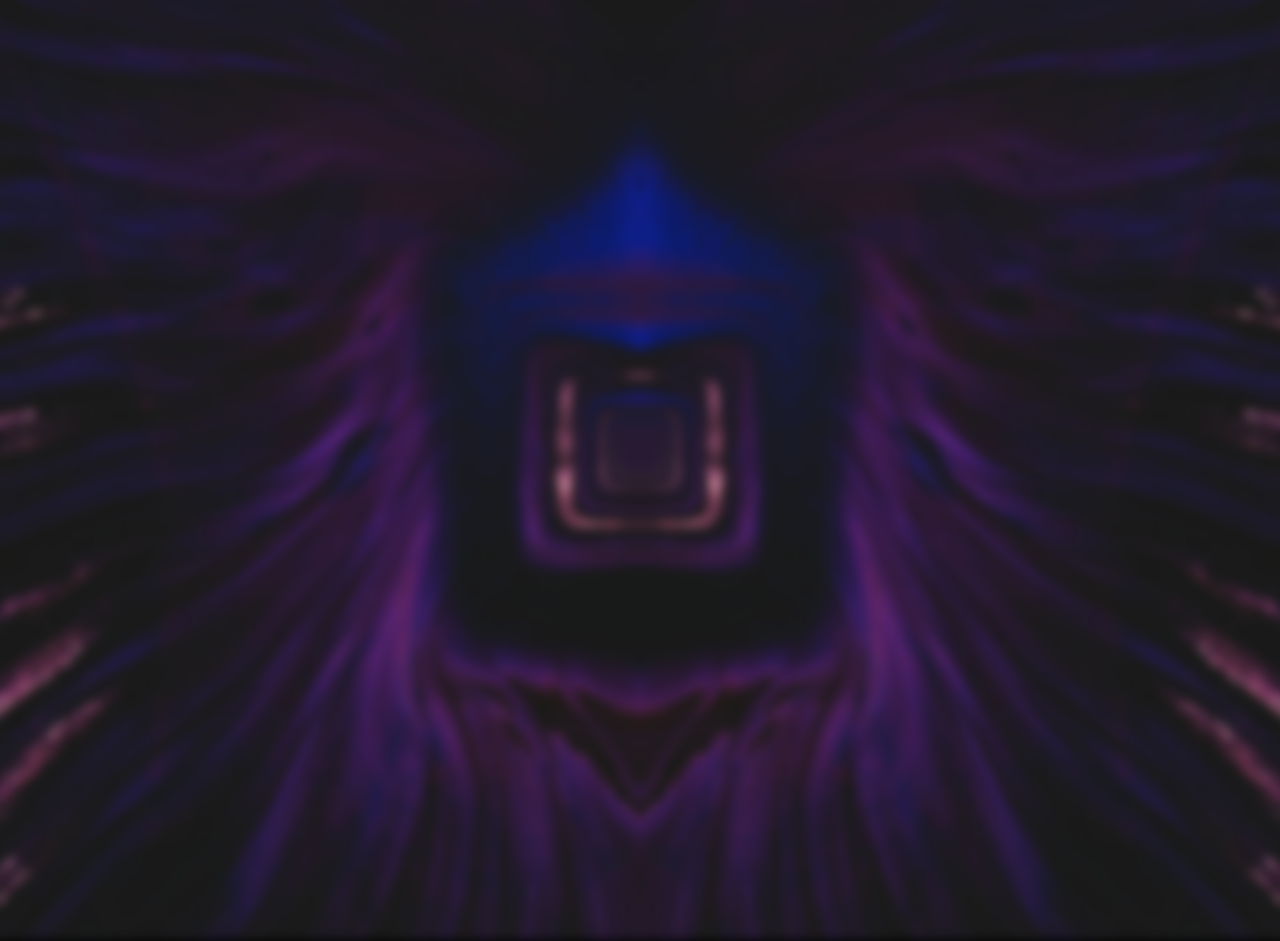
<file: src/Music Tunnel/index.html>
<!DOCTYPE html>
<html lang="en">
  <head>
    <meta charset="UTF-8" />
    <title>Music Tunnel</title>
    <link rel="stylesheet" href="styles/style.css" />
  </head>
  <body>
    <!-- Track details -->
    <div id="track-container" class="fade-transition">
      <img id="albumart" alt="" />
      <h1 id="track-title">Title<span></span></h1>
      <h2 id="track-artist">Artist</h2>
    </div>
    <!-- Background -->
    <div id="threejs-container"></div>
    <script src="js/color-thief.umd.js"></script>
    <script src="js/jquery.min.js"></script>
    <script src="js/three.min.js"></script>
    <script src="js/dat.gui.min.js"></script>
    <script src="js/script.js"></script>
  </body>
</html>
</file>
<file: src/Music Tunnel/styles/style.css>
@font-face {
  font-family: Montserrat;
  font-weight: normal;
  src: url("../fonts/Montserrat-Regular.otf");
}

:root {
  --mainColor: #000;
  --shadowColor: #fff;
}

body {
  font-family: Montserrat;
  background-color: #000;
  margin: 0px;
  overflow: hidden;
  pointer-events: none;
}

#track-container {
  opacity: 0;
  position: absolute;
  top: 50%;
  left: 50%;
  transform: translate(-50%, -50%);
  text-align: center;
  z-index: 1;
}

#albumart {
  border: solid 1px rgb(0 0 0 / 50%);
  width: 15vw;
  height: 15vw;
  box-shadow: 3px 3px 18px var(--shadowColor);
  border-radius: 2.5%;
}

#threejs-container {
  transform: scale(1.09);
  filter: blur(5px);
}

#track-title {
  margin: 5px 0 0 0;
  color: var(--mainColor);
  text-shadow: 1px 0px 10px var(--shadowColor);
}

#track-artist {
  margin: 5px 0 0 0;
  opacity: 0.75;
  color: var(--mainColor);
  text-shadow: 1px 0px 10px var(--shadowColor);
}

.fade-transition {
  transition: opacity 1s ease;
}
</file>
